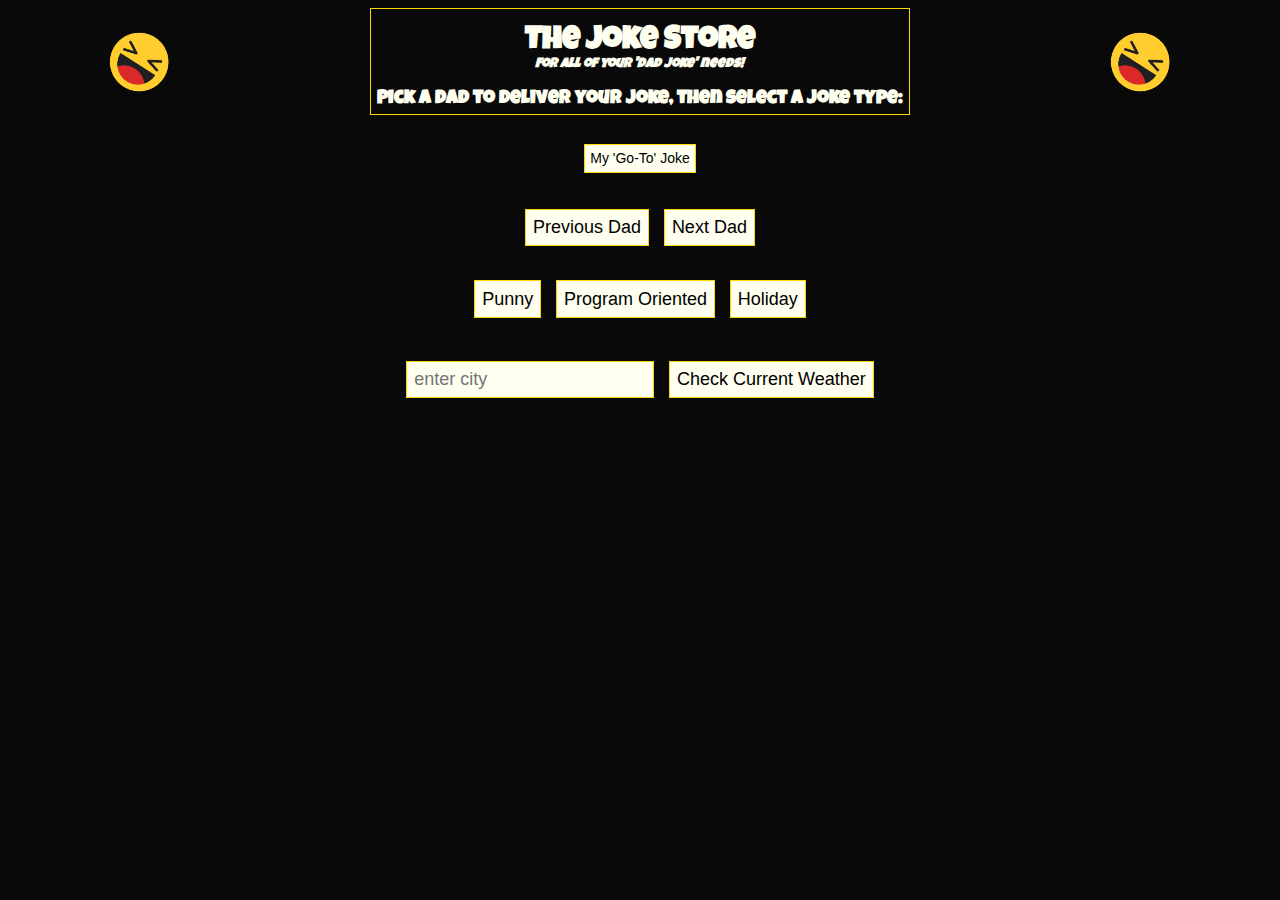
<file: thejokestore/index.html>
<!DOCTYPE html>
<html lang="en" dir="ltr">
  <head>
    <meta charset="utf-8" name='viewport' content='width=device-width, initial-scale=1.0'>
    <link href='style.css' rel='stylesheet'>
    <link rel="apple-touch-icon-precomposed" href="./images/emoji.png">
    <link rel="preconnect" href="https://fonts.gstatic.com">
    <link href="https://fonts.googleapis.com/css2?family=Luckiest+Guy&display=swap" rel="stylesheet">
    <script src="https://code.jquery.com/jquery-3.5.1.min.js" integrity="sha256-9/aliU8dGd2tb6OSsuzixeV4y/faTqgFtohetphbbj0=" crossorigin="anonymous"></script>
    <script src='app.js'></script>
    <title>The Joke Store</title>
  </head>

<body>
  <div class='container'>
      <div class='emoji-div'>
        <img src='./images/emoji.png' class='emoji'>
      </div>
    <div class='header' alt='the joke store'>
      <h1>The Joke Store</h1><h5><i>For all of your 'Dad joke' needs!</i></h5>
      <h3>Pick a Dad to deliver your joke, then select a joke type:</h3>
    </div>
    <div class='emoji-div'>
      <img src='./images/emoji.png' class='emoji'>
    </div>
  </div>

  <div class='goto'>
    <button class='goToJoke'>My 'Go-To' Joke</button>
  </div>

  <div class='selector'>
    <button class='previous'>Previous Dad</button>
    <button class='next'>Next Dad</button>
  </div>

  <div class="dad-carousel">
      <img src="./images/dad8.jpg" data-toggle='tooltip' title='Workin hard or hardly workin? LOL' alt="alan">
      <img src="./images/dad1.png" data-toggle='tooltip' title='Saddle up gang, big day today!' alt="steve">
      <img src="./images/dad5.jpg" data-toggle='tooltip' title='What kind of mower do you have? Lets talk specs' alt="walt">
      <img src="./images/dad6.jpg" data-toggle='tooltip' title='Big decision today champ, Olive Garden or Cheescake Factory?' alt="john">
      <img src="./images/dad2.jpg" data-toggle='tooltip' title='There he is! Looks like theyll let anyone in here, LOL' alt="dennis">
      <img src="./images/dad4.jpg" data-toggle='tooltip' title='Its all about those grillmarks' alt="mick">
      <img src="./images/dad3.png" data-toggle='tooltip' title='Theres chips and salsa on the coffee table and Nance just put some jalapeno poppers in the oven. Should be ready in about 10 minutes. Dave, can I grab you a beer? How about you Karen, would you like some wine? I think Nance picked up a bottle of Chardonnay on her way home.' alt="rand">
      <span></span>
  </div>

  <div class='buttons'>
    <button id='Pun'>Punny</button>
    <button id='Programming'>Program Oriented</button>
    <button id='Christmas'>Holiday</button>
    <!-- <button id='Miscellaneous' class='innapropriate'>I'm Feeling Lucky!</button> -->
  </div>

  <div class='output'></div>

  <form class='form'>
    <input type='text' placeholder='enter city'/>
    <input type='submit' value='Check Current Weather'>
  </form>

  <div class='output2'>
  </div>
  <div class='output3'>
  </div>

</body>
</html>
</file>
<file: thejokestore/style.css>
.container {
  display: flex;
  flex-direction: row;
  justify-content: space-around;
  align-items: center;
  text-align: center;

}
.header {
  display: flex;
  flex-direction: column;
  justify-content: center;
  align-items: center;
  text-align: center;
  position: relative;
  border: 1px solid gold;
}
.emoji {
  display: flex;
  display: flex;
  flex-direction: row;
  justify-content: center;
  align-items: center;
  text-align: center;
  width: 65px;
  transform: rotate(30deg);
  animation-name: spin-emoji;
  animation-duration: 1.5s;
}
.buttons, .selector, .output2, .form {
  display: flex;
  flex-direction: row;
  flex-wrap: wrap;
  justify-content: center;
  align-items: center;
}
button, input {
  font-size: 18px;
  padding: .4em;
  margin: .4em;
  background: ivory;
  border: 1px solid gold;
}
button:hover {
  cursor: pointer;
  background: gold;
  transition: .7s;
}
h1, h2 {
  padding: 0;
  margin: .5em 0 0 0;
}
h3 {
  padding: .3em;
  margin: 0;
}
h4 {
  padding: 0;
  margin: .1em;
}
h5 {
  padding: 0;
  margin: 0 0 1em 0;
}
.output, .goto, .output2, .output3 {
  display: flex;
  flex-direction: column;
  flex-wrap: wrap;
  justify-content: center;
  align-items: center;
  text-align: center;
  padding: .2em;
  margin: .7em;
}
.dad-carousel {
  display: flex;
  flex-direction: column;
  justify-content: center;
  align-items: center;
  padding: 10px;
}
.dad-carousel img {
  width: 30%;
  border-radius: 10px;
  border: 1px solid gold;
  display: none;
}
body, .header, .buttons, .selector {
  background-color: #090909;
  color: ivory;
  font-family: 'Luckiest Guy', sans-serif;
}
.goToJoke, .setJoke {
  font-size: 14px;
  margin: 1em;
}


@keyframes spin-emoji{
100% {transform: rotate(3630deg)}
}

@media (max-width: 600px) {
button, input, .header, .goto, .output {
  font-size: 14px;
  }
.goToJoke, .setJoke, form {
  font-size: 10px;
  margin: .1em;
  }
.dad-carousel img {
  width: 55%;
  }
}
</file>
